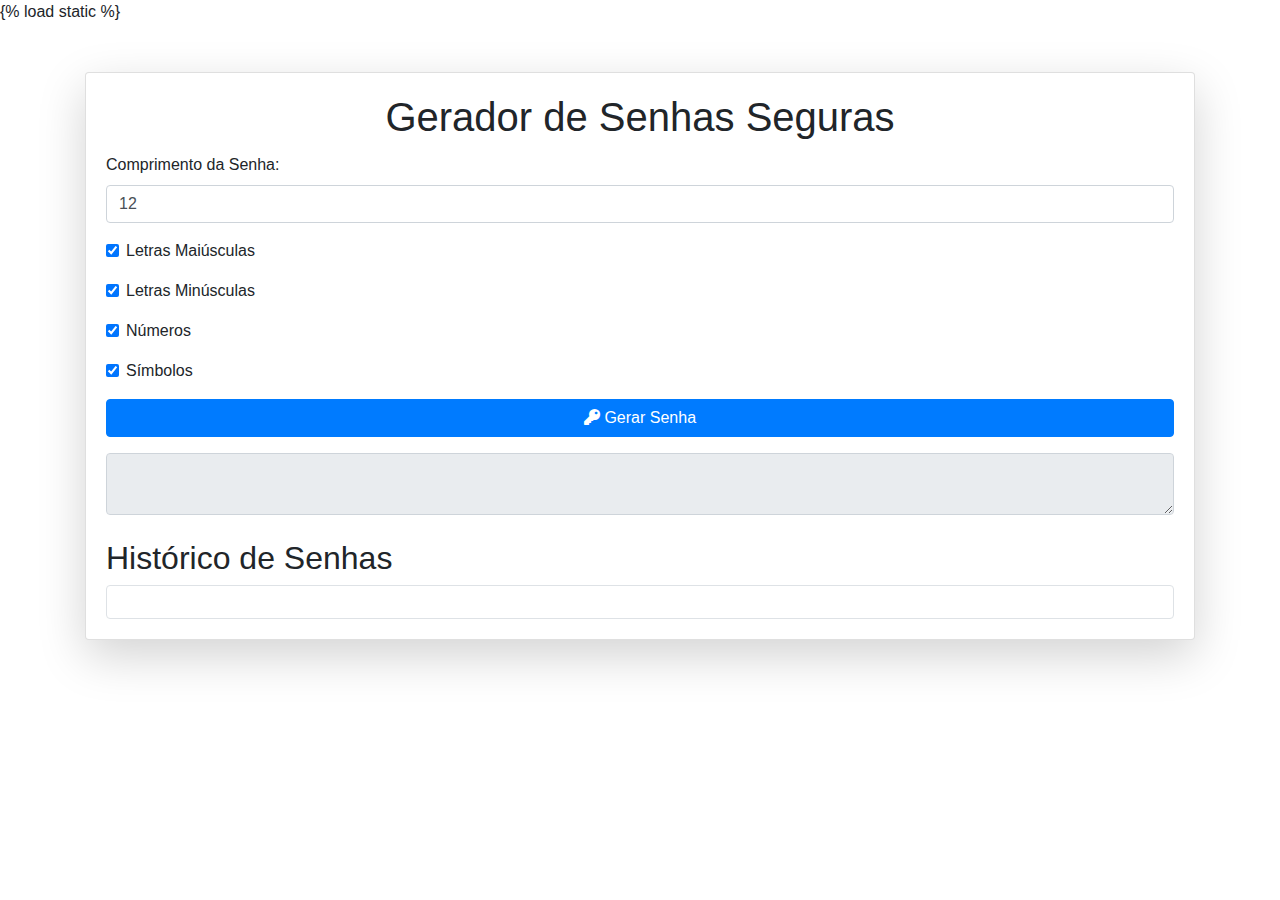
<file: app_form_html/templates/gerador.html>
<!DOCTYPE html>
<html lang="PT-BR">

<head>
  <meta charset="UTF-8" />
  <meta name="viewport" content="width=device-width, initial-scale=1.0" />
  <title>Gerador de Senhas Seguras</title>
  {% load static %}
  <link href="https://stackpath.bootstrapcdn.com/bootstrap/4.5.2/css/bootstrap.min.css" rel="stylesheet" />
  <link rel="stylesheet" href="https://cdnjs.cloudflare.com/ajax/libs/font-awesome/5.15.3/css/all.min.css" />
</head>

<body>
  <div class="container mt-5">
    <div class="card shadow-lg">
      <div class="card-body">
        <h1 class="card-title text-center">Gerador de Senhas Seguras</h1>
        <form id="password-form">
          <div class="form-group">
            <label for="length">Comprimento da Senha:</label>
            <input type="number" id="length" class="form-control" min="1" max="128" value="12" />
          </div>
          <div class="form-group form-check">
            <input type="checkbox" id="uppercase" class="form-check-input" checked />
            <label class="form-check-label" for="uppercase">Letras Maiúsculas</label>
          </div>
          <div class="form-group form-check">
            <input type="checkbox" id="lowercase" class="form-check-input" checked />
            <label class="form-check-label" for="lowercase">Letras Minúsculas</label>
          </div>
          <div class="form-group form-check">
            <input type="checkbox" id="numbers" class="form-check-input" checked />
            <label class="form-check-label" for="numbers">Números</label>
          </div>
          <div class="form-group form-check">
            <input type="checkbox" id="symbols" class="form-check-input" checked />
            <label class="form-check-label" for="symbols">Símbolos</label>
          </div>
          <button type="button" class="btn btn-primary btn-block" id="teste">
            <i class="fas fa-key"></i> Gerar Senha
          </button>
        </form>
        <div class="form-group mt-3">
          <textarea id="password" class="form-control" readonly></textarea>
        </div>
        <h2 class="mt-4">Histórico de Senhas</h2>
        <div id="history" class="border rounded p-3" style="max-height: 200px; overflow-y: auto"></div>
      </div>
    </div>
  </div>
  <script type="text/javascript"  src="../static/js/script1.js"></script>
</body>

</html>
</file>
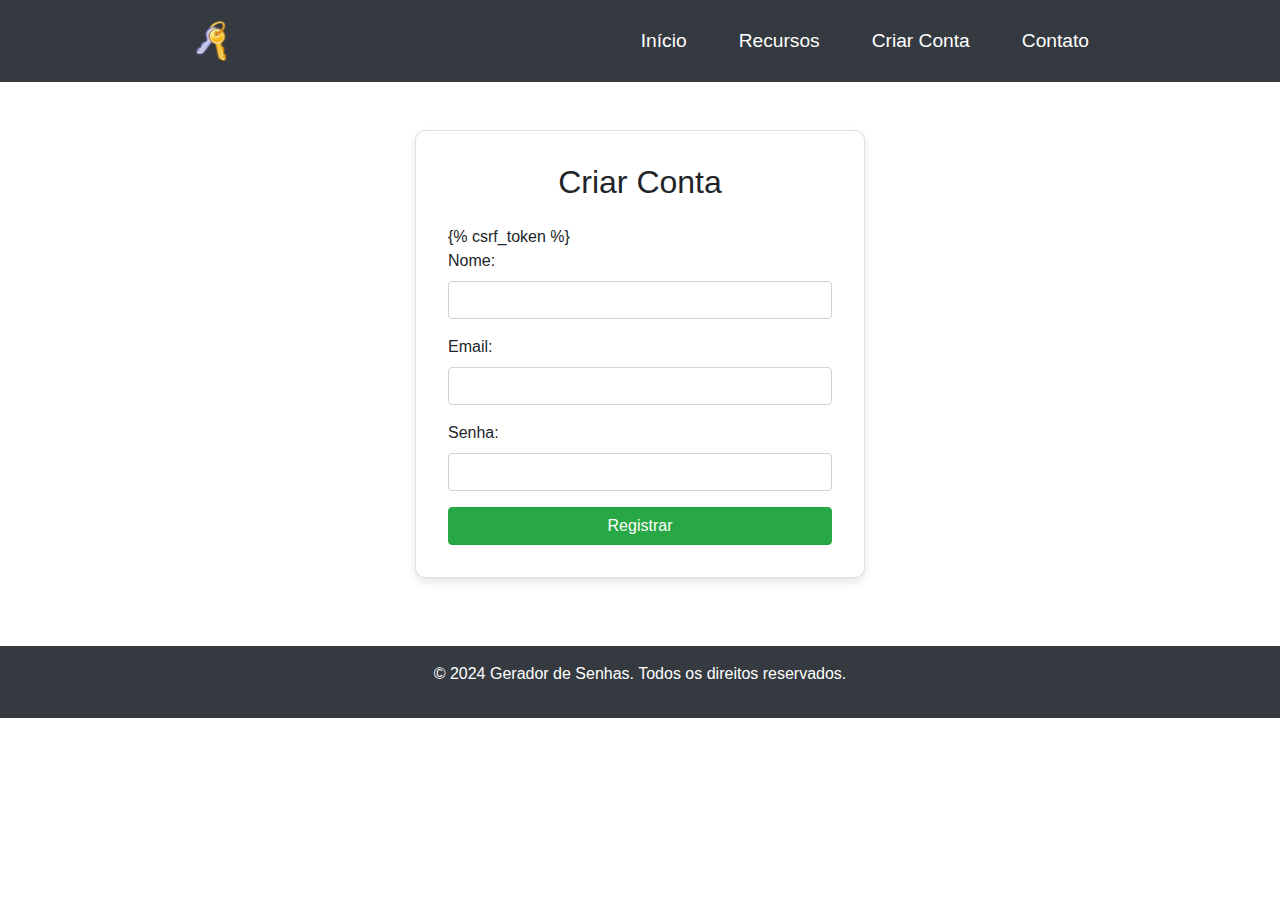
<file: app_form_html/templates/register.html>
<!DOCTYPE html>
<html lang="pt-BR">

<head>
  <meta charset="UTF-8" />
  <meta name="viewport" content="width=device-width, initial-scale=1.0" />
  <title>Registrar Conta</title>
  <link href="https://maxcdn.bootstrapcdn.com/bootstrap/4.5.2/css/bootstrap.min.css" rel="stylesheet" />
  <link rel="stylesheet" href="../static/css/styles.css" />
</head>

<body>
  <header class="bg-dark text-white py-3">
    <nav class="container d-flex justify-content-between align-items-center">
      <a href="index.html#home" class="navbar-brand">
        <img src="../static/images/ab.png" alt="Gerador de Senhas Logo" height="50" />
      </a>
      <ul class="nav">
        <li class="nav-item">
          <a href="index.html#home" class="nav-link text-white">Início</a>
        </li>
        <li class="nav-item">
          <a href="index.html#features" class="nav-link text-white">Recursos</a>
        </li>
        <li class="nav-item">
          <a href="register.html" class="nav-link text-white">Criar Conta</a>
        </li>
        <li class="nav-item">
          <a href="index.html#contact" class="nav-link text-white">Contato</a>
        </li>
      </ul>
    </nav>
  </header>
  <section class="py-5">
    <div class="container">
      <div class="row justify-content-center">
        <div class="col-md-6">
          <div class="card">
            <div class="card-body">
              <h2 class="text-center mb-4">Criar Conta</h2>
              <form action="#" method="POST" class="register-form">
  {% csrf_token %}
                <div class="form-group">
                  <label for="name">Nome:</label>
                  <input type="text" id="name" name="name" class="form-control" required />
                </div>
                <div class="form-group">
                  <label for="email">Email:</label>
                  <input type="email" id="email" name="email" class="form-control" required />
                </div>
                <div class="form-group">
                  <label for="password">Senha:</label>
                  <input type="password" id="password" name="password" class="form-control" required />
                </div>
                <button type="submit" class="btn btn-success btn-block">
                  Registrar
                </button>
              </form>
            </div>
          </div>
        </div>
      </div>
    </div>
  </section>
  <footer class="bg-dark text-white text-center py-3">
    <p>&copy; 2024 Gerador de Senhas. Todos os direitos reservados.</p>
  </footer>
  <script src="https://code.jquery.com/jquery-3.5.1.slim.min.js"></script>
  <script src="https://cdn.jsdelivr.net/npm/@popperjs/core@2.9.2/dist/umd/popper.min.js"></script>
  <script src="https://maxcdn.bootstrapcdn.com/bootstrap/4.5.2/js/bootstrap.min.js"></script>
  <script src="../static/js/script.js"></script>
</body>

</html>
</file>
<file: app_form_html/static/css/styles.css>
/* Reset CSS */
* {
  margin: 0;
  padding: 0;
  box-sizing: border-box;
}

/* Navbar */
header {
  background-color: #333;
  color: #fff;
  padding: 10px 0;
}

nav ul {
  list-style: none;
  display: flex;
  justify-content: space-around;
  gap: 20px;
}

.nav-item {
  margin: 0;
}

.nav-link {
  color: #fff;
  text-decoration: none;
  font-size: 1.2rem;
}

.navbar-brand img {
  height: 40px;
}

/* Hero Section */
.hero-section {
  background: linear-gradient(to right, #007bff, #6c757d);
  color: #fff;
  padding: 100px 0;
  text-align: center;
}

.hero-section h1 {
  font-size: 3rem;
  margin-bottom: 1rem;
}

.hero-section p {
  font-size: 1.5rem;
  margin-bottom: 2rem;
}

/* Features Section */
#features {
  background-color: #f8f9fa;
  padding: 4rem 0;
}

.card {
  background-color: #fff;
  border-radius: 10px;
  box-shadow: 0 4px 10px rgba(0, 0, 0, 0.1);
  transition: transform 0.3s;
  margin-bottom: 20px;
}

.card:hover {
  transform: translateY(-5px);
}

.card-body {
  padding: 2rem;
}

.card-title {
  font-size: 1.5rem;
  font-weight: bold;
  margin-bottom: 1rem;
}

.card-text {
  font-size: 1.2rem;
}

/* Contact Section */
#contact {
  padding: 4rem 0;
}

#contact h2 {
  font-size: 2.5rem;
  font-weight: 700;
  margin-bottom: 1.5rem;
  color: #333;
}

#contact hr {
  width: 50px;
  height: 3px;
  margin: 2rem auto 1rem;
  background-color: #007bff;
  border: none;
}

#contact p {
  font-size: 1.25rem;
  margin-bottom: 2rem;
}

#contact .fa-phone-alt,
#contact .fa-envelope {
  color: #007bff;
}

@media (min-width: 600px) {
  #contact {
    background: url('contact-bg.jpg') no-repeat center center;
    background-size: cover;
  }

  #contact h2,
  #contact hr,
  #contact p {
    color: black;
  }

  #contact a {
    color: black;
  }
}

/* Como Usar Section */
.py-5 {
  padding-top: 3rem !important;
  padding-bottom: 3rem !important;
}

.bg-light {
  background-color: #f8f9fa !important;
}

.container {
  max-width: 960px;
}

.text-center {
  text-align: center !important;
}

.mb-4,
.my-4 {
  margin-bottom: 1.5rem !important;
}

.mb-5,
.my-5 {
  margin-bottom: 3rem !important;
}

.img-fluid {
  max-width: 100%;
  height: auto;
}

.btn-primary {
  background-color: #007bff;
  border-color: #007bff;
}

.btn-primary:hover {
  background-color: #0056b3;
  border-color: #0056b3;
}

.section-heading {
  font-size: 2.5rem;
  font-weight: 700;
  margin-bottom: 1.5rem;
  color: #333;
}

.section-heading:after {
  content: '';
  display: block;
  width: 50px;
  height: 3px;
  margin: 1rem auto;
  background-color: #007bff;
  border-radius: 5px;
}

footer {
  background-color: #333;
  color: #fff;
  text-align: center;
  padding: 1rem 0;
}
</file>
